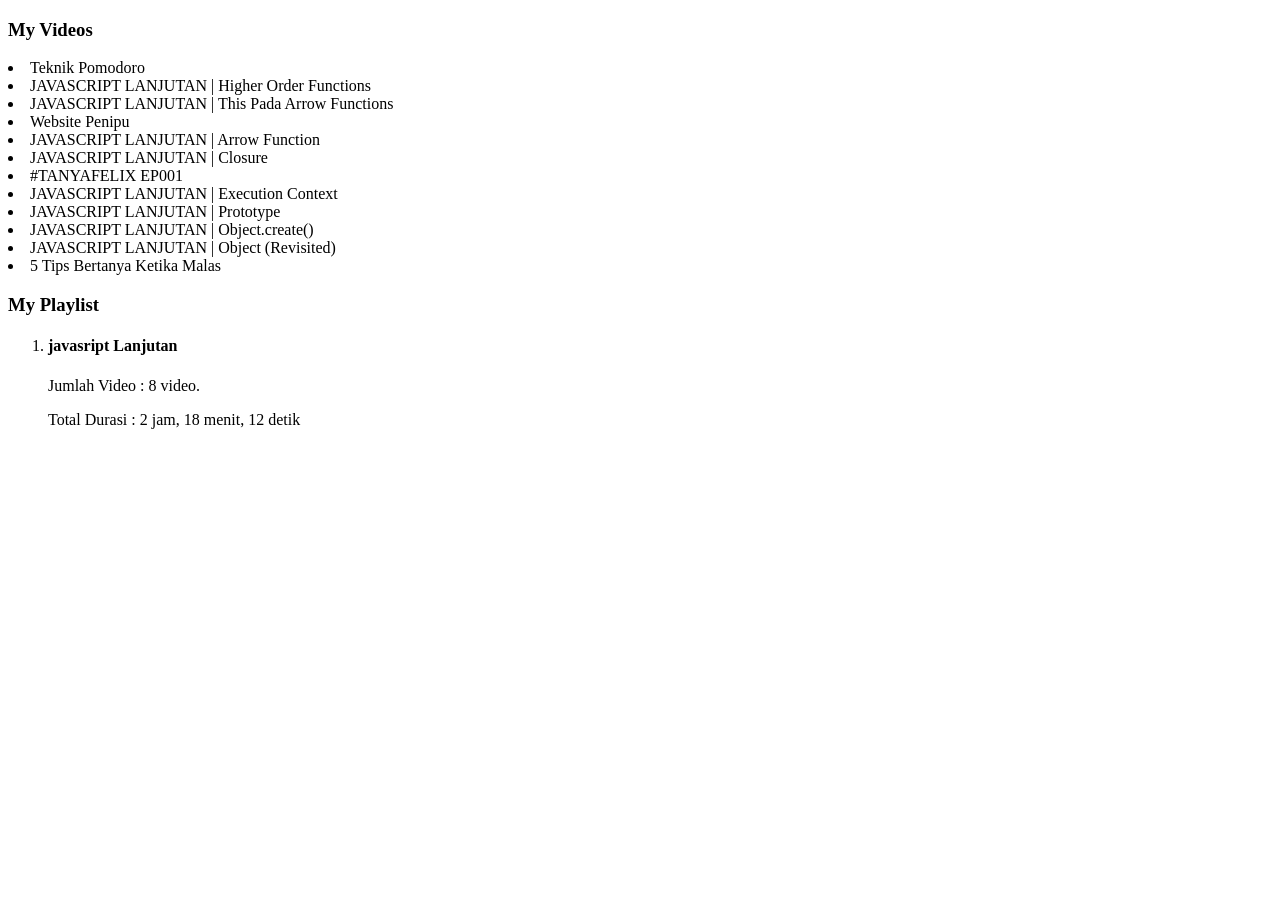
<file: 4_3_latihan_fmr/index.html>
<!DOCTYPE html>
<html lang="en">
<head>
    <meta charset="UTF-8">
    <meta name="viewport" content="width=device-width, initial-scale=1.0">
    <title>latihan filter, map, dan reduce</title>
</head>
<body>
    <h3>My Videos</h3>
    <li data-duration="15:27">Teknik Pomodoro</li>
    <li data-duration="11:18">JAVASCRIPT LANJUTAN | Higher Order Functions</li>
    <li data-duration="21:40">JAVASCRIPT LANJUTAN | This Pada Arrow Functions</li>
    <li data-duration="19:38">Website Penipu</li>
    <li data-duration="12:10">JAVASCRIPT LANJUTAN | Arrow Function</li>
    <li data-duration="20:43">JAVASCRIPT LANJUTAN | Closure</li>
    <li data-duration="14:30">#TANYAFELIX EP001</li>
    <li data-duration="26:38">JAVASCRIPT LANJUTAN | Execution Context</li>
    <li data-duration="17:33">JAVASCRIPT LANJUTAN | Prototype</li>
    <li data-duration="10:39">JAVASCRIPT LANJUTAN | Object.create()</li>
    <li data-duration="17:31">JAVASCRIPT LANJUTAN | Object (Revisited)</li>
    <li data-duration="14:25">5 Tips Bertanya Ketika Malas</li>

    <h3>My Playlist</h3>
    <ol>
        <li>
            <h4>javasript Lanjutan</h4>
            <p>Jumlah Video : <span class="jumlah-video"></span></p>
            <p>Total Durasi : <span class="total-durasi"></span></p>
        </li>
    </ol>
    
    <script src="script.js"></script>
</body>
</html>
</file>
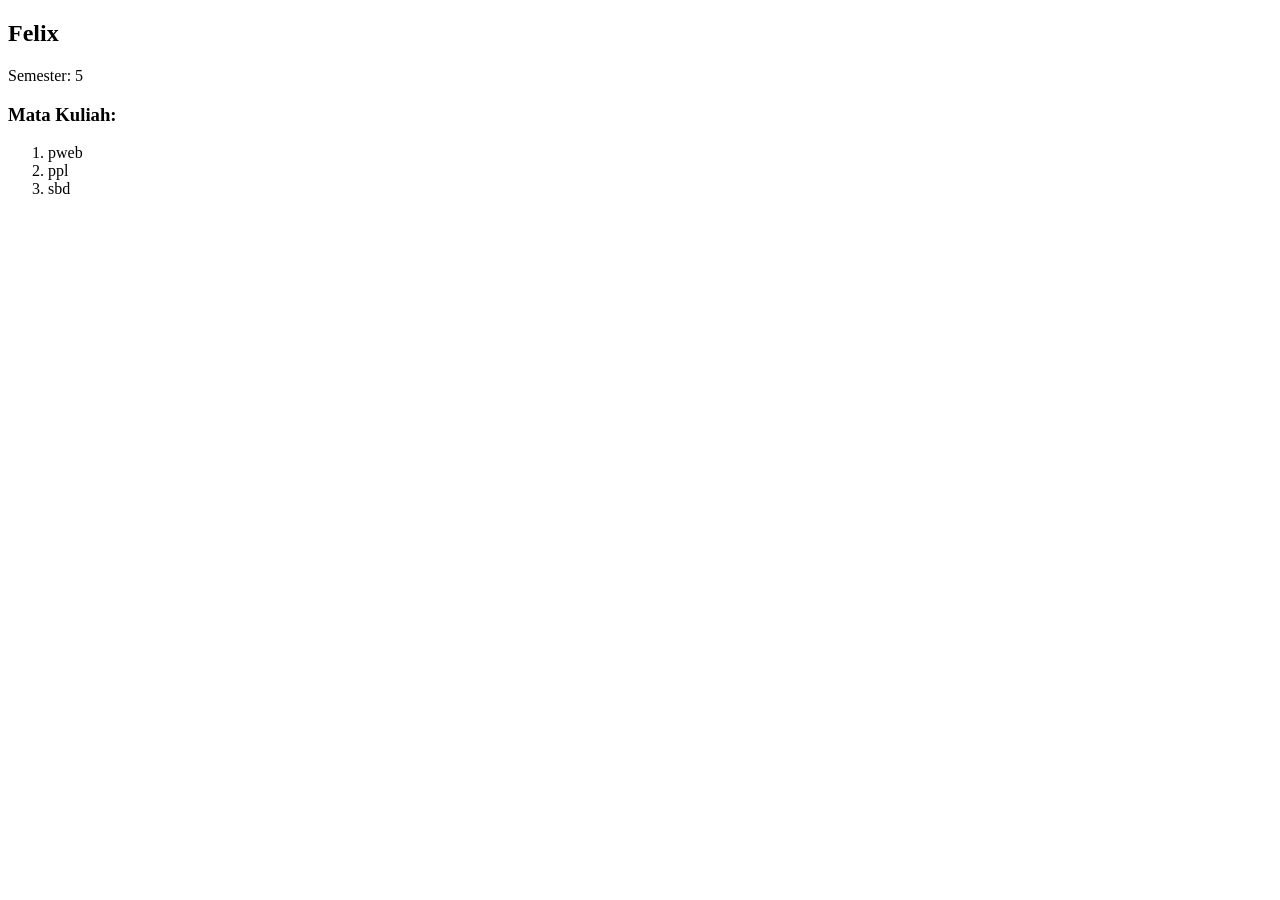
<file: 5_2_latihan_tenplate_literal/index.html>
<!DOCTYPE html>
<html lang="en">
<head>
    <meta charset="UTF-8">
    <meta name="viewport" content="width=device-width, initial-scale=1.0">
    <title>latihan template literal</title>
</head>
<body>
    
    <script src="script.js"></script>
</body>
</html>
</file>
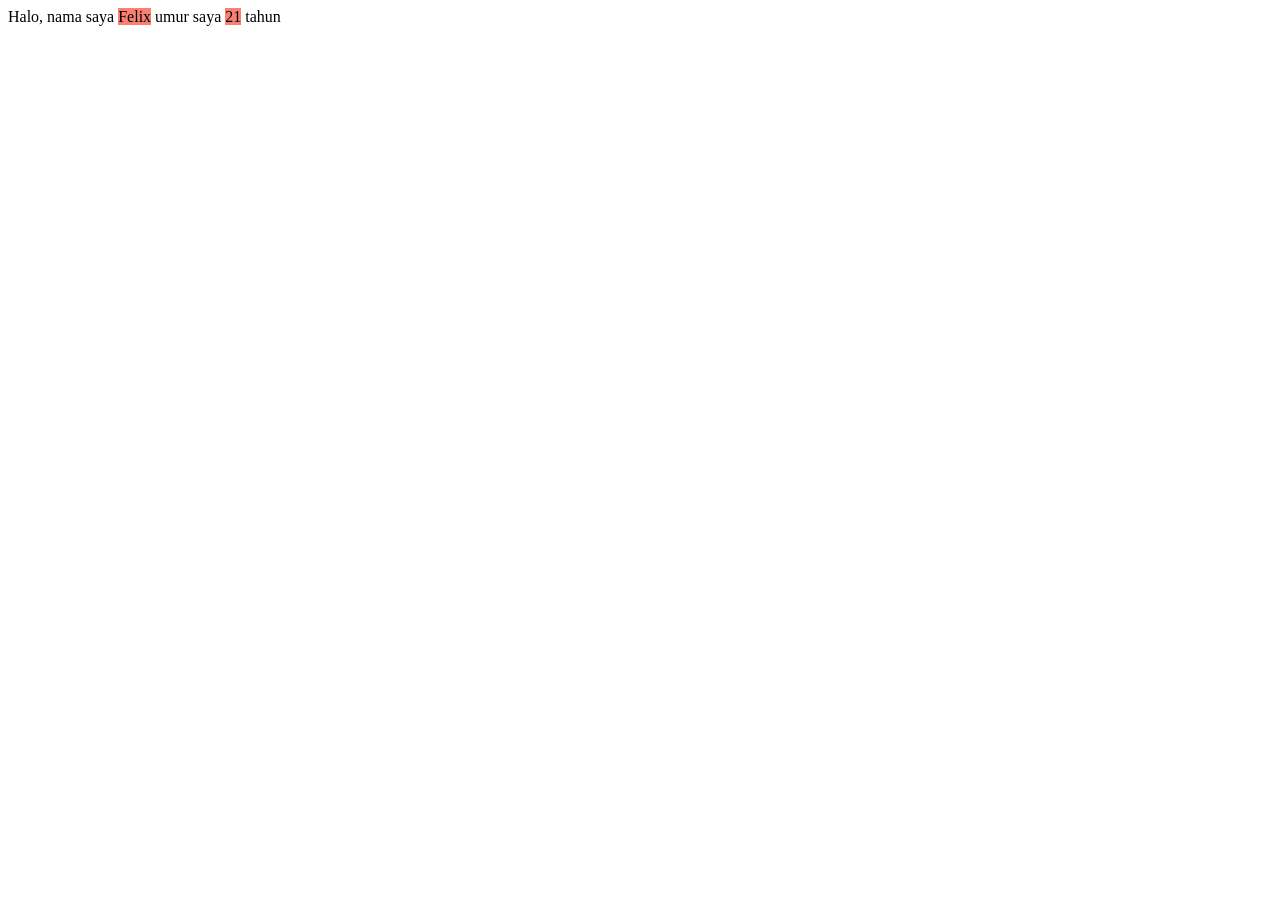
<file: 5_3_tagged_template_literals/index.html>
<!DOCTYPE html>
<html lang="en">
<head>
    <meta charset="UTF-8">
    <meta name="viewport" content="width=device-width, initial-scale=1.0">
    <title>Document</title>
    <style>
        .h1 {
            background-color: salmon;
        }
    </style>
</head>
<body>
    
    <script src="script.js"></script>
</body>
</html>
</file>
